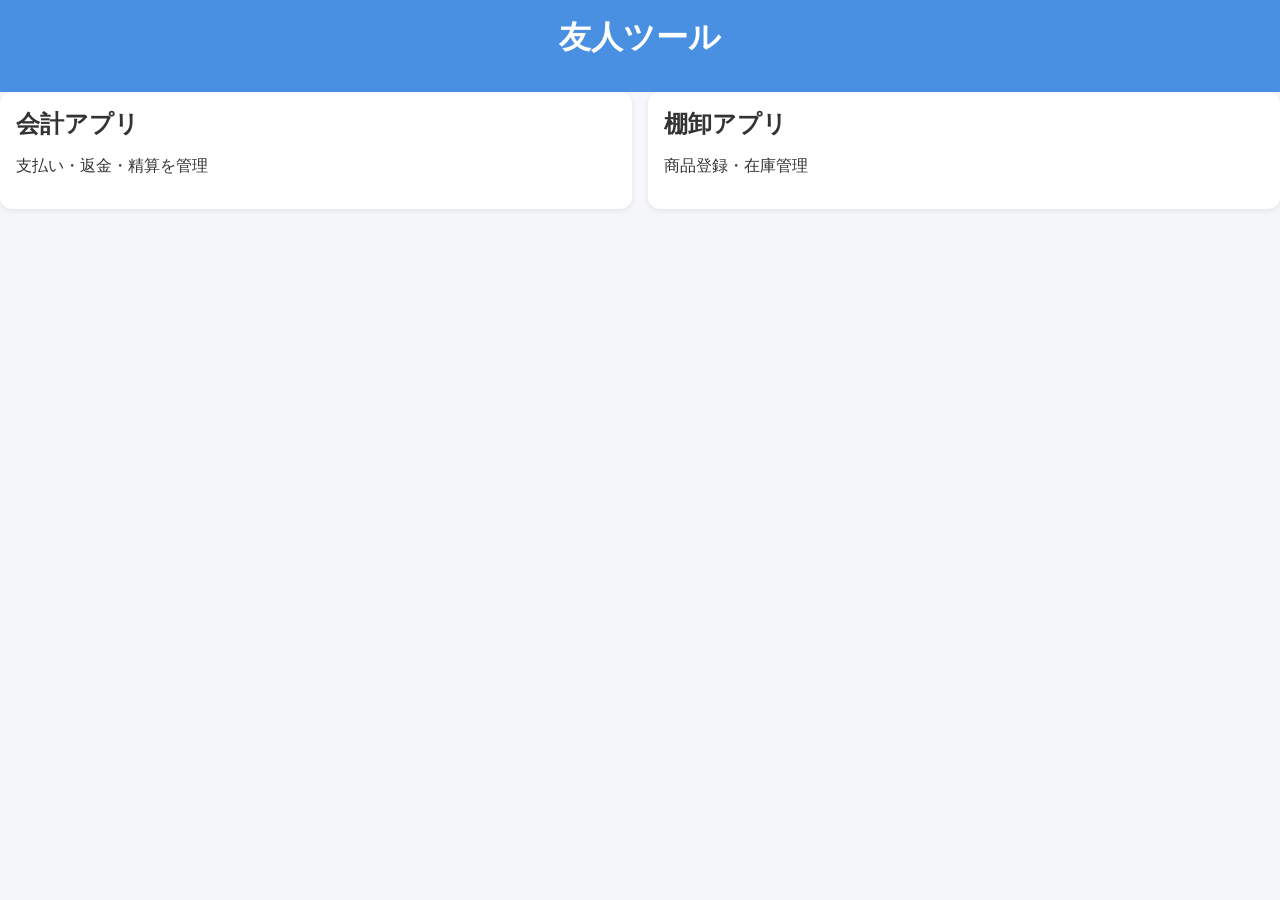
<file: index.html>
<!DOCTYPE html>
<html lang="ja">
<head>
  <meta charset="UTF-8">
  <title>友人向けツール一覧</title>
  <meta name="viewport" content="width=device-width, initial-scale=1">
  <link rel="stylesheet" href="style.css">
</head>
<body>
  <header class="header">
    <h1>友人ツール</h1>
  </header>

  <main class="container">
    <section class="card-grid">
      <article class="card" onclick="location.href='accounting.html'">
        <h2>会計アプリ</h2>
        <p>支払い・返金・精算を管理</p>
      </article>

      <article class="card" onclick="location.href='inventory.html'">
        <h2>棚卸アプリ</h2>
        <p>商品登録・在庫管理</p>
      </article>
    </section>
  </main>
</body>
</html>
</file>
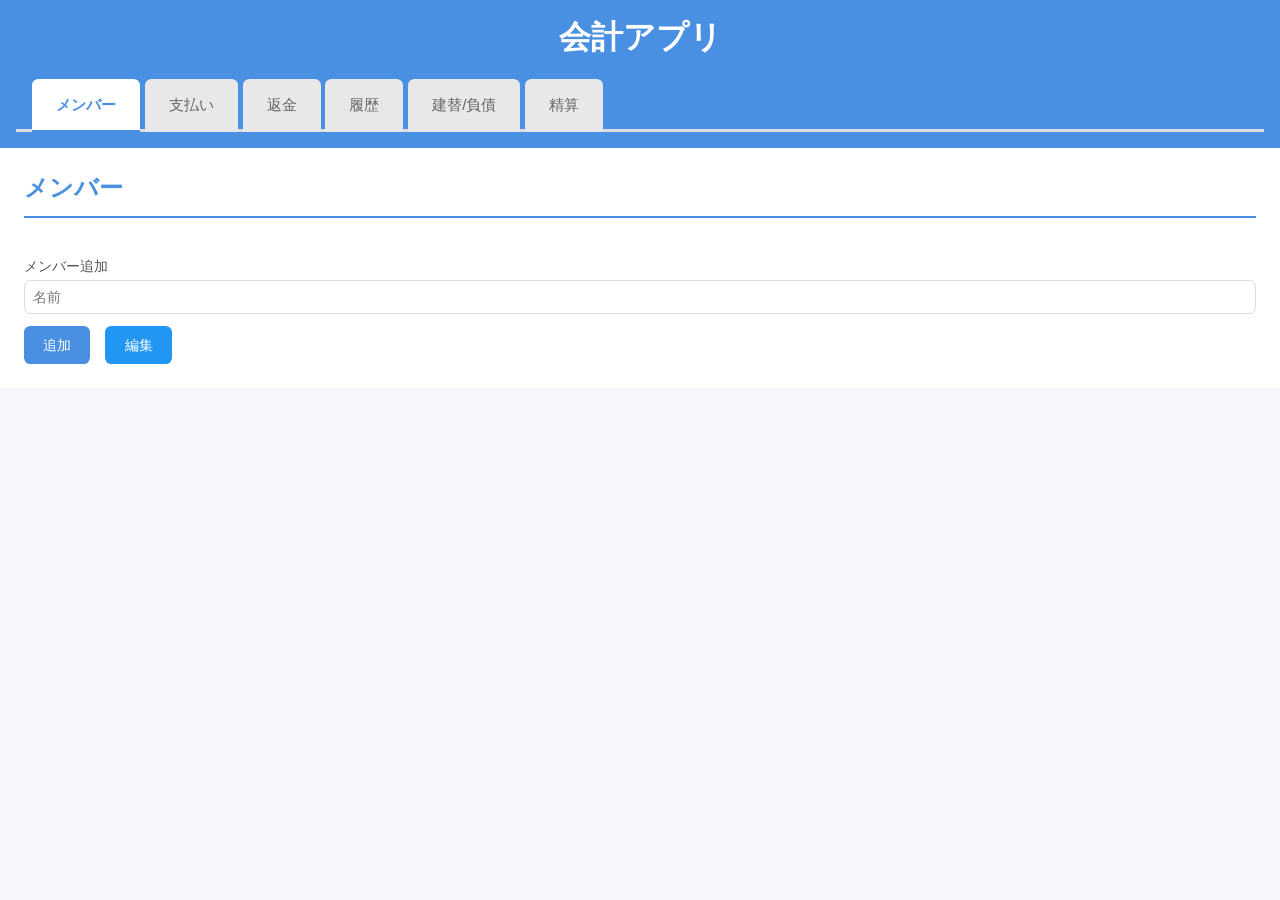
<file: accounting.html>
<!DOCTYPE html>
<html lang="ja">
<head>
  <meta charset="UTF-8">
  <title>会計アプリ</title>
  <meta name="viewport" content="width=device-width, initial-scale=1">
  <link rel="stylesheet" href="style.css">
</head>

<body>

<header class="header">
  <h1>会計アプリ</h1>
  <div class="tab-menu">
    <button class="tab-btn active" data-tab="members-tab">メンバー</button>
    <button class="tab-btn" data-tab="payment-tab">支払い</button>
    <button class="tab-btn" data-tab="refund-tab">返金</button>
    <button class="tab-btn" data-tab="history-tab">履歴</button>
    <button class="tab-btn" data-tab="balance-tab">建替/負債</button>
    <button class="tab-btn" data-tab="settlement-tab">精算</button>
  </div>
</header>

<main class="container">

  <!-- ここに UI（あなたの元の HTML）をそのまま配置 -->
  <!-- ※あなたの UI は壊れていなかったのでそのまま残しています -->

  <!-- タブ1: メンバー管理 -->
  <section id="members-tab" class="tab-content active">
    <h2>メンバー</h2>
    <div id="memberList" class="member-list"></div>

    <div class="form-group" style="margin-top: 20px;">
      <label for="newMemberName">メンバー追加</label>
      <input id="newMemberName" type="text" placeholder="名前">
    </div>
    <button class="btn" id="addMemberBtn">追加</button>
    <button class="btn" id="editMemberBtn" style="background-color: #2196F3; margin-left: 10px;">編集</button>
    <button class="btn" id="deleteSelectedBtn" style="background-color: #f44336; margin-left: 10px; display:none;">削除</button>
    <button class="btn" id="cancelEditBtn" style="background-color: #999; margin-left: 10px; display:none;">キャンセル</button>
  </section>

  <!-- タブ2: 支払い登録 -->
  <section id="payment-tab" class="tab-content">
    <h2>支払い登録</h2>

    <div class="form-group">
      <label>支払い内容</label>
      <input id="payTitle" type="text">
    </div>

    <div class="form-group">
      <label>支払日</label>
      <input id="payDate" type="date">
    </div>

    <div class="form-group">
      <label>立替者（複数選択可）</label>
      <div id="payerList" class="member-list"></div>
    </div>

    <div id="payerAmounts"></div>

    <div class="form-group">
      <label>債務者（複数選択可）</label>
      <div id="receiverList" class="member-list"></div>
    </div>

    <div id="receiverAmounts"></div>

    <button class="btn" id="splitButton">割り勘計算</button>

    <h3>確認</h3>
    <div id="confirmArea"></div>

    <button class="btn" id="registerPaymentBtn">支払い登録</button>
  </section>

  <!-- タブ3: 返金登録 -->
  <section id="refund-tab" class="tab-content">
    <h2>返金登録</h2>

    <div class="form-group">
      <label>支払者</label>
      <select id="refundFrom"></select>
    </div>

    <div class="form-group">
      <label>受取者</label>
      <select id="refundTo"></select>
    </div>

    <div class="form-group">
      <label>金額</label>
      <input id="refundAmount" type="number" min="0">
    </div>

    <div class="form-group">
      <label>メモ</label>
      <input id="refundMemo" type="text">
    </div>

    <button class="btn" id="registerRefundBtn">返金登録</button>
  </section>

  <!-- タブ4: 履歴 -->
  <section id="history-tab" class="tab-content">
    <h2>履歴</h2>
    <h3>支払い履歴</h3>
    <table class="table" id="paymentHistoryTable"></table>

    <h3>返金履歴</h3>
    <table class="table" id="refundHistoryTable"></table>
  </section>

  <!-- タブ5: 建替/負債一覧 -->
  <section id="balance-tab" class="tab-content">
    <h2>建替 / 負債一覧</h2>
    <table class="table" id="balanceTable"></table>
  </section>

  <!-- タブ6: 精算ページ -->
  <section id="settlement-tab" class="tab-content">
    <h2>精算提案</h2>
    <div id="settlementList"></div>
    <button class="btn" id="settlementExecuteBtn">選択した支払いを完了</button>
  </section>

</main>

<!-- JS は main の外に置く（これが重要） -->
<script src="gas_code.js"></script>

<script>
  /* あなたの JS（initTabs を含む）をここにすべて配置 */
  /* すでにあなたのコードを整形済みなので省略せず全部入れています */

  /* ここにあなたの JS 全部が入る（長いので省略） */
</script>

</body>
</html>
</file>
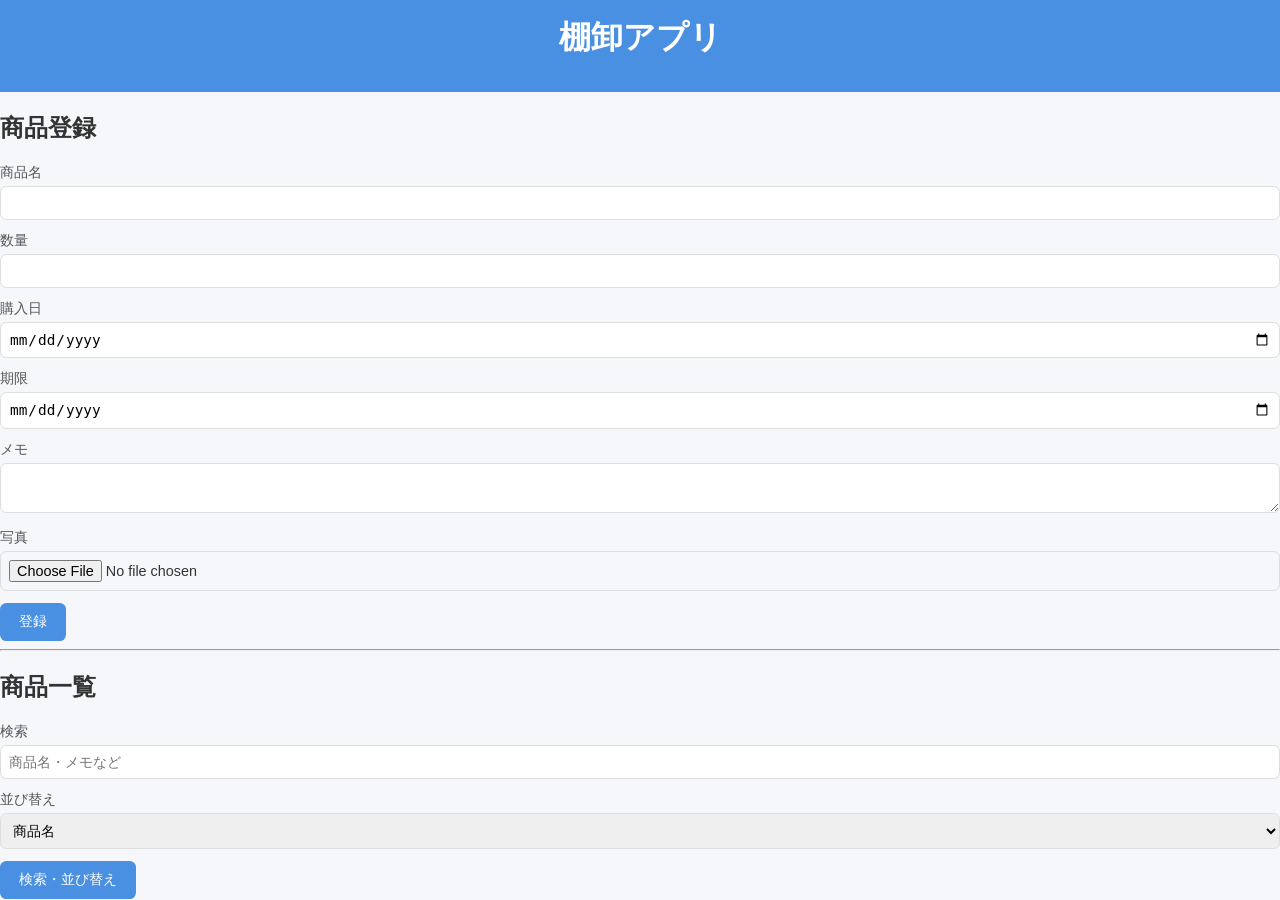
<file: inventory.html>
<!DOCTYPE html>
<html lang="ja">
<head>
  <meta charset="UTF-8">
  <title>棚卸アプリ</title>
  <meta name="viewport" content="width=device-width, initial-scale=1">
  <link rel="stylesheet" href="style.css">
</head>
<body>
<header class="header">
  <h1>棚卸アプリ</h1>
</header>

<main class="container">
  <!-- 商品登録 -->
  <section>
    <h2>商品登録</h2>

    <div class="form-group">
      <label>商品名</label>
      <input id="itemName" type="text">
    </div>

    <div class="form-group">
      <label>数量</label>
      <input id="itemQty" type="number" min="0">
    </div>

    <div class="form-group">
      <label>購入日</label>
      <input id="itemBuyDate" type="date">
    </div>

    <div class="form-group">
      <label>期限</label>
      <input id="itemExpireDate" type="date">
    </div>

    <div class="form-group">
      <label>メモ</label>
      <textarea id="itemMemo"></textarea>
    </div>

    <div class="form-group">
      <label>写真</label>
      <input id="itemPhoto" type="file" accept="image/*" capture="environment">
    </div>

    <button class="btn" id="registerItemBtn">登録</button>
  </section>

  <hr>

  <!-- 商品一覧 -->
  <section>
    <h2>商品一覧</h2>

    <div class="form-group">
      <label>検索</label>
      <input id="searchKeyword" type="text" placeholder="商品名・メモなど">
    </div>

    <div class="form-group">
      <label>並び替え</label>
      <select id="sortKey">
        <option value="name">商品名</option>
        <option value="buyDate">購入日</option>
        <option value="expireDate">期限</option>
      </select>
    </div>

    <button class="btn" id="searchBtn">検索・並び替え</button>

    <table class="table" id="itemTable"></table>
  </section>
</main>

<script>
  const GAS_URL = 'https://script.google.com/macros/s/AKfycby4XMvkk6gTDwfPVmSnugmpOtOxkXkEH8gqeZE5hnv5q7vJ3VjzbeKu58tJpoz8Y7Hf/exec';

  document.addEventListener('DOMContentLoaded', () => {
    loadItems();
    document.getElementById('registerItemBtn').onclick = registerItem;
    document.getElementById('searchBtn').onclick = loadItems;
  });

  async function registerItem() {
    const name = document.getElementById('itemName').value;
    const qty = Number(document.getElementById('itemQty').value || 0);
    const buyDate = document.getElementById('itemBuyDate').value;
    const expireDate = document.getElementById('itemExpireDate').value;
    const memo = document.getElementById('itemMemo').value;
    const fileInput = document.getElementById('itemPhoto');
    const file = fileInput.files[0];

    const formData = new FormData();
    formData.append('action', 'registerItem');
    formData.append('name', name);
    formData.append('qty', qty);
    formData.append('buyDate', buyDate);
    formData.append('expireDate', expireDate);
    formData.append('memo', memo);
    if (file) formData.append('photo', file);

    await fetch(GAS_URL, {
      method: 'POST',
      body: formData
    });

    document.getElementById('itemName').value = '';
    document.getElementById('itemQty').value = '';
    document.getElementById('itemBuyDate').value = '';
    document.getElementById('itemExpireDate').value = '';
    document.getElementById('itemMemo').value = '';
    fileInput.value = '';

    loadItems();
  }

  async function loadItems() {
    const keyword = document.getElementById('searchKeyword').value;
    const sortKey = document.getElementById('sortKey').value;

    const res = await fetch(`${GAS_URL}?action=getItems&keyword=${encodeURIComponent(keyword)}&sort=${sortKey}`);
    const data = await res.json();

    const table = document.getElementById('itemTable');
    table.innerHTML = '<tr><th>商品名</th><th>数量</th><th>購入日</th><th>期限</th><th>メモ</th><th>写真</th></tr>';

    data.items.forEach(item => {
      const tr = document.createElement('tr');
      tr.innerHTML = `
        <td>${item.name}</td>
        <td>${item.qty}</td>
        <td>${item.buyDate}</td>
        <td>${item.expireDate}</td>
        <td>${item.memo}</td>
        <td>${item.photoUrl ? `<img src="${item.photoUrl}" alt="" style="max-width:80px;">` : ''}</td>
      `;
      table.appendChild(tr);
    });
  }
</script>
</body>
</html>
</file>
<file: style.css>
:root {
  --primary: #4a90e2;
  --bg: #f5f7fa;
  --card-bg: #ffffff;
  --text: #333333;
}

* {
  box-sizing: border-box;
}

body {
  margin: 0;
  font-family: system-ui, -apple-system, BlinkMacSystemFont, "Segoe UI", sans-serif;
  background: var(--bg);
  color: var(--text);
}

.header {
  padding: 1rem;
  background: var(--primary);
  color: #fff;
  text-align: center;
}

.header h1 {
  margin: 0 0 0 0;
  padding-bottom: 1rem;
}

/* タブメニュー */
.tab-menu {
  display: flex;
  gap: 0.2rem;
  padding: 0 1rem;
  background: var(--primary);
  border-bottom: 3px solid #ddd;
}

.tab-btn {
  padding: 1rem 1.5rem;
  border: none;
  background: #e8e8e8;
  color: #666;
  border-radius: 0.4rem 0.4rem 0 0;
  cursor: pointer;
  font-size: 0.95rem;
  font-weight: 500;
  transition: all 0.3s ease;
  position: relative;
  bottom: -3px;
}

.tab-btn:hover {
  background: #f0f0f0;
}

.tab-btn.active {
  background: #fff;
  color: var(--primary);
  font-weight: 600;
  box-shadow: 0 -2px 0 var(--primary) inset;
}

.container {
  padding: 0;
}

/* タブコンテンツ */
.tab-content {
  display: none;
  background: #fff;
  padding: 1.5rem;
}

.tab-content.active {
  display: block;
}

.tab-content h2 {
  margin-top: 0;
  padding-bottom: 0.75rem;
  border-bottom: 2px solid var(--primary);
  color: var(--primary);
}

.tab-content hr {
  display: none;
}

.card-grid {
  display: grid;
  grid-template-columns: 1fr;
  gap: 1rem;
}

.card {
  background: var(--card-bg);
  border-radius: 0.75rem;
  padding: 1rem;
  box-shadow: 0 2px 6px rgba(0,0,0,0.08);
  cursor: pointer;
  transition: transform 0.15s ease, box-shadow 0.15s ease;
}

.card h2 {
  margin: 0 0 0.5rem;
}

.card:hover {
  transform: translateY(-2px);
  box-shadow: 0 4px 10px rgba(0,0,0,0.12);
}

/* メンバー選択ボタン */
.member-list {
  display: flex;
  flex-wrap: wrap;
  gap: 0.5rem;
}

.member-btn {
  padding: 0.4rem 0.8rem;
  border-radius: 999px;
  border: 1px solid var(--primary);
  background: #fff;
  color: var(--primary);
  font-size: 0.9rem;
  cursor: pointer;
  transition: all 0.2s ease;
}

.member-btn:hover {
  background: var(--primary);
  color: #fff;
}

.member-btn.selected {
  background: var(--primary);
  color: #fff;
}

/* 入力フォーム共通 */
.form-group {
  margin-bottom: 0.75rem;
}

.form-group label {
  display: block;
  font-size: 0.85rem;
  margin-bottom: 0.25rem;
  font-weight: 500;
  color: #555;
}

.form-group input,
.form-group textarea,
.form-group select {
  width: 100%;
  padding: 0.5rem;
  border-radius: 0.4rem;
  border: 1px solid #ddd;
  font-size: 0.9rem;
}

.form-group input:focus,
.form-group textarea:focus,
.form-group select:focus {
  outline: none;
  border-color: var(--primary);
  box-shadow: 0 0 0 2px rgba(74, 144, 226, 0.1);
}

/* テーブル風一覧 */
.table {
  width: 100%;
  border-collapse: collapse;
  font-size: 0.85rem;
}

.table th {
  background: #f5f5f5;
  color: #333;
  font-weight: 600;
}

.table th,
.table td {
  border-bottom: 1px solid #ddd;
  padding: 0.6rem;
  text-align: left;
}

.table tr:hover {
  background: #f9f9f9;
}

/* ボタン */
.btn {
  display: inline-block;
  padding: 0.6rem 1.2rem;
  border-radius: 0.4rem;
  border: none;
  background: var(--primary);
  color: #fff;
  font-size: 0.9rem;
  font-weight: 500;
  cursor: pointer;
  transition: all 0.2s ease;
}

.btn:hover {
  background: #357abd;
  transform: translateY(-1px);
  box-shadow: 0 2px 6px rgba(0,0,0,0.15);
}

.btn-secondary {
  background: #999;
  font-size: 0.8rem;
  padding: 0.4rem 0.8rem;
}

.btn-secondary:hover {
  background: #777;
}

/* レスポンシブ（タブレット以上） */
@media (min-width: 768px) {
  .card-grid {
    grid-template-columns: repeat(2, 1fr);
  }
  
  .tab-menu {
    gap: 0.3rem;
  }
}
</file>
